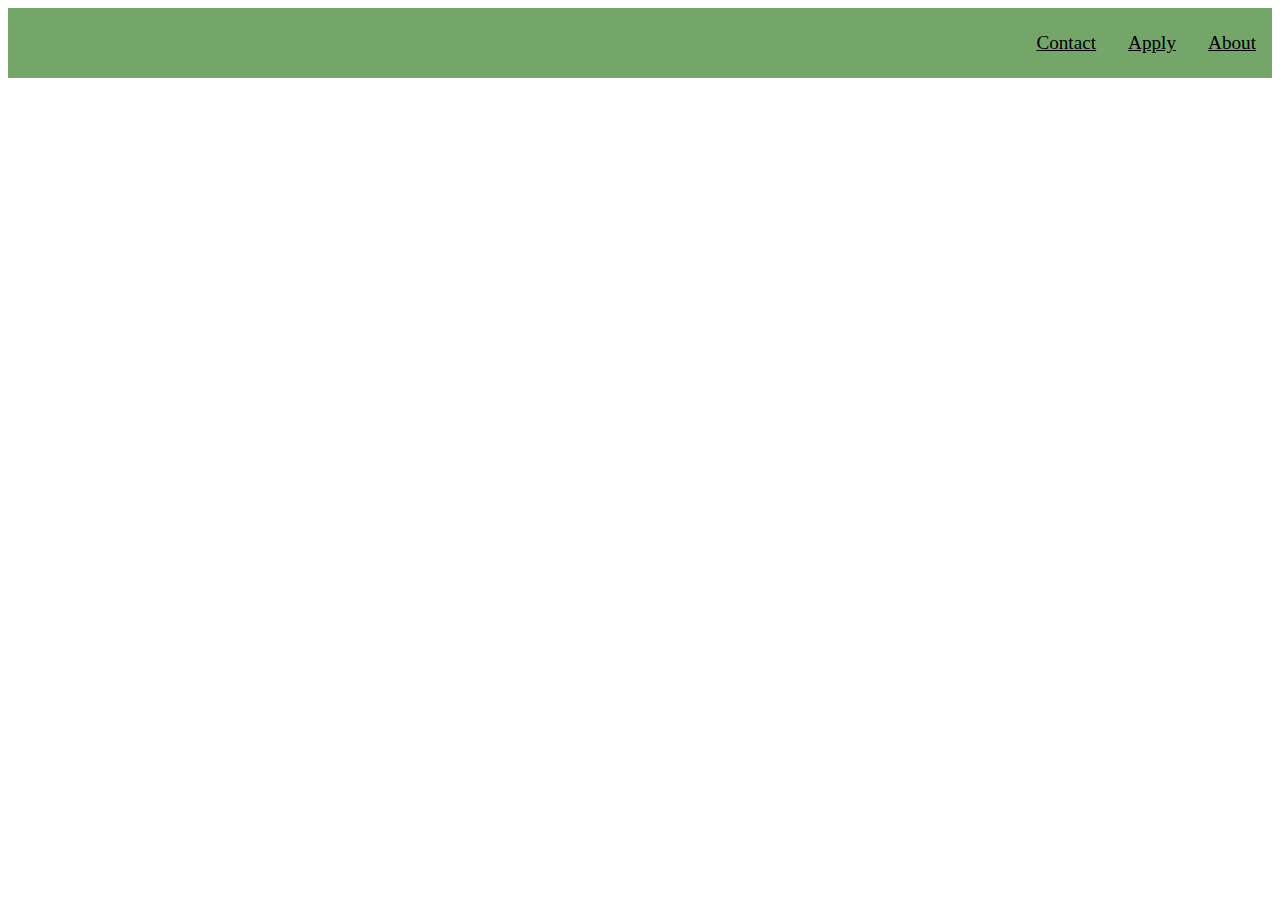
<file: templates/nav.html>
<!DOCTYPE html>
<html lang="en">
<head>
  <meta charset="UTF-8">
  <meta http-equiv="X-UA-Compatible" content="IE=edge">
  <meta name="viewport" content="width=device-width, initial-scale=1.0">
  <title>header</title>
  <style>
    .navbar{
      position:sticky;
      font-size :1.2rem;
      min-height: 2rem;
      padding: 0.5rem 0rem;
      display:flex;
      flex-direction:row-reverse;
      background:#74a66a;
    }
    .navbar{
      background:#74a66a;
    }
    a{
      margin: 1rem;
      background:transparent;
      color: black;
      text-decoration:none;
      text-decoration: underline;
    }
  </style>
</head>
<body>
  <nav class="navbar">
    <a href="#about">About</a>
    <a href="#career-listings">Apply</a>
    <a href="#contact">Contact</a>
  </nav>
</body>
</html>
</file>
